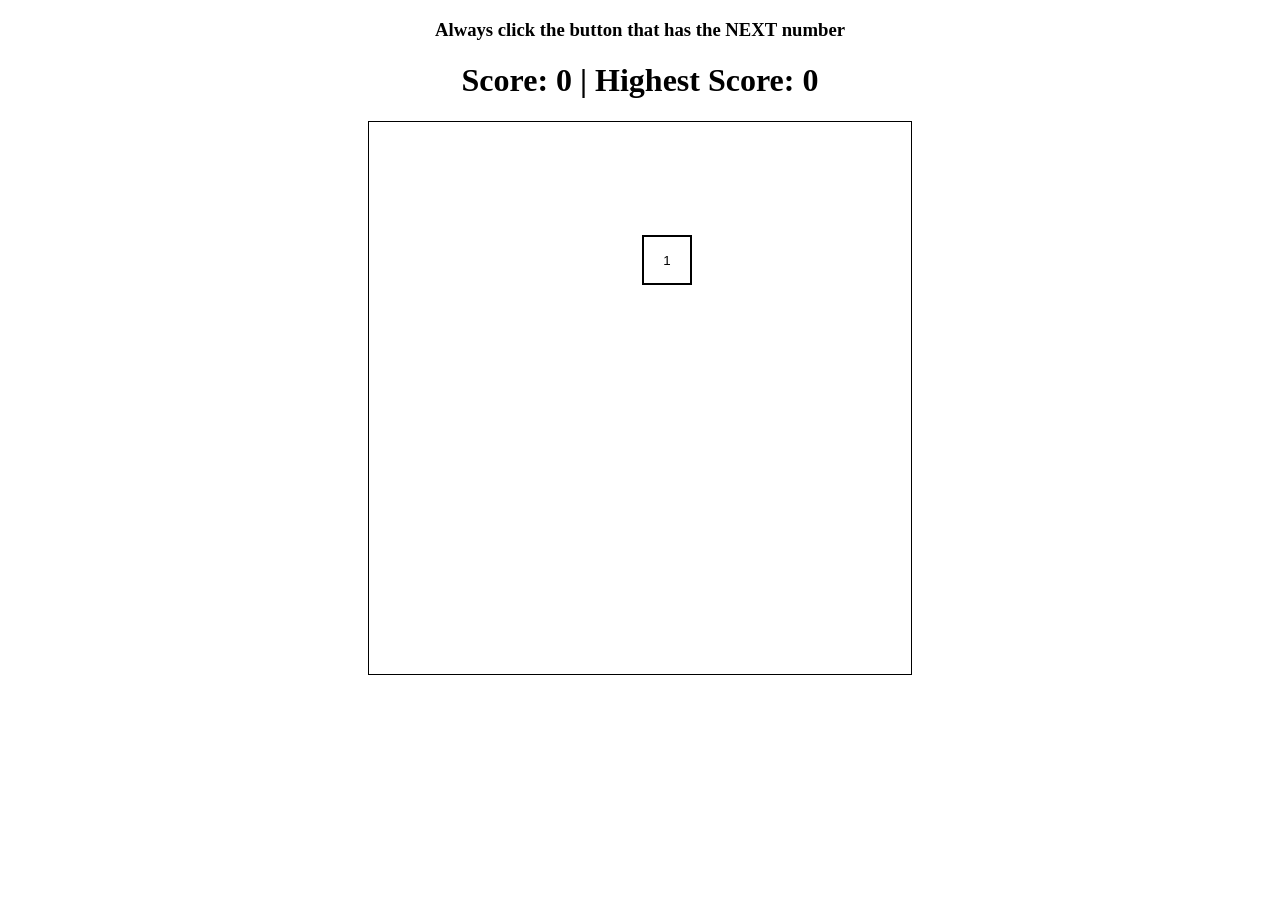
<file: Game Racing/feb 17/lom/Index.html>
<!DOCTYPE HTML>
<html>
  <head>
    <meta charset="utf-8">
    <link rel="stylesheet" href="basicStyle.css">
  </head>
  <body id="body">
    <h3>
      Always click the button that has the NEXT number
    </h3>
    <h1 id="score">
    </h1>
    <div>
      <table id="table">
        <tr>
          <td><button id="0" onclick="button(0)"></button></td>
          <td><button id="1" onclick="button(1)"></button></td>
          <td><button id="2" onclick="button(2)"></button></td>
          <td><button id="3" onclick="button(3)"></button></td>
          <td><button id="4" onclick="button(4)"></button></td>
          <td><button id="5" onclick="button(5)"></button></td>
          <td><button id="6" onclick="button(6)"></button></td>
          <td><button id="7" onclick="button(7)"></button></td>
          <td><button id="8" onclick="button(8)"></button></td>
          <td><button id="9" onclick="button(9)"></button></td>
        </tr>
        <tr>
          <td><button id="10" onclick="button(10)"></button></td>
          <td><button id="11" onclick="button(11)"></button></td>
          <td><button id="12" onclick="button(12)"></button></td>
          <td><button id="13" onclick="button(13)"></button></td>
          <td><button id="14" onclick="button(14)"></button></td>
          <td><button id="15" onclick="button(15)"></button></td>
          <td><button id="16" onclick="button(16)"></button></td>
          <td><button id="17" onclick="button(17)"></button></td>
          <td><button id="18" onclick="button(18)"></button></td>
          <td><button id="19" onclick="button(19)"></button></td>
        </tr>
        <tr>
          <td><button id="20" onclick="button(20)"></button></td>
          <td><button id="21" onclick="button(21)"></button></td>
          <td><button id="22" onclick="button(22)"></button></td>
          <td><button id="23" onclick="button(23)"></button></td>
          <td><button id="24" onclick="button(24)"></button></td>
          <td><button id="25" onclick="button(25)"></button></td>
          <td><button id="26" onclick="button(26)"></button></td>
          <td><button id="27" onclick="button(27)"></button></td>
          <td><button id="28" onclick="button(28)"></button></td>
          <td><button id="29" onclick="button(29)"></button></td>
        </tr>
        <tr>
          <td><button id="30" onclick="button(30)"></button></td>
          <td><button id="31" onclick="button(31)"></button></td>
          <td><button id="32" onclick="button(32)"></button></td>
          <td><button id="33" onclick="button(33)"></button></td>
          <td><button id="34" onclick="button(34)"></button></td>
          <td><button id="35" onclick="button(35)"></button></td>
          <td><button id="36" onclick="button(36)"></button></td>
          <td><button id="37" onclick="button(37)"></button></td>
          <td><button id="38" onclick="button(38)"></button></td>
          <td><button id="39" onclick="button(39)"></button></td>
        </tr>
        <tr>
          <td><button id="40" onclick="button(40)"></button></td>
          <td><button id="41" onclick="button(41)"></button></td>
          <td><button id="42" onclick="button(42)"></button></td>
          <td><button id="43" onclick="button(43)"></button></td>
          <td><button id="44" onclick="button(44)"></button></td>
          <td><button id="45" onclick="button(45)"></button></td>
          <td><button id="46" onclick="button(46)"></button></td>
          <td><button id="47" onclick="button(47)"></button></td>
          <td><button id="48" onclick="button(48)"></button></td>
          <td><button id="49" onclick="button(49)"></button></td>
        </tr>
        <tr>
          <td><button id="50" onclick="button(50)"></button></td>
          <td><button id="51" onclick="button(51)"></button></td>
          <td><button id="52" onclick="button(52)"></button></td>
          <td><button id="53" onclick="button(53)"></button></td>
          <td><button id="54" onclick="button(54)"></button></td>
          <td><button id="55" onclick="button(55)"></button></td>
          <td><button id="56" onclick="button(56)"></button></td>
          <td><button id="57" onclick="button(57)"></button></td>
          <td><button id="58" onclick="button(58)"></button></td>
          <td><button id="59" onclick="button(59)"></button></td>
        </tr>
        <tr>
          <td><button id="60" onclick="button(60)"></button></td>
          <td><button id="61" onclick="button(61)"></button></td>
          <td><button id="62" onclick="button(62)"></button></td>
          <td><button id="63" onclick="button(63)"></button></td>
          <td><button id="64" onclick="button(64)"></button></td>
          <td><button id="65" onclick="button(65)"></button></td>
          <td><button id="66" onclick="button(66)"></button></td>
          <td><button id="67" onclick="button(67)"></button></td>
          <td><button id="68" onclick="button(68)"></button></td>
          <td><button id="69" onclick="button(69)"></button></td>
        </tr>
        <tr>
          <td><button id="70" onclick="button(70)"></button></td>
          <td><button id="71" onclick="button(71)"></button></td>
          <td><button id="72" onclick="button(72)"></button></td>
          <td><button id="73" onclick="button(73)"></button></td>
          <td><button id="74" onclick="button(74)"></button></td>
          <td><button id="75" onclick="button(75)"></button></td>
          <td><button id="76" onclick="button(76)"></button></td>
          <td><button id="77" onclick="button(77)"></button></td>
          <td><button id="78" onclick="button(78)"></button></td>
          <td><button id="79" onclick="button(79)"></button></td>
        </tr>
        <tr>
          <td><button id="80" onclick="button(80)"></button></td>
          <td><button id="81" onclick="button(81)"></button></td>
          <td><button id="82" onclick="button(82)"></button></td>
          <td><button id="83" onclick="button(83)"></button></td>
          <td><button id="84" onclick="button(84)"></button></td>
          <td><button id="85" onclick="button(85)"></button></td>
          <td><button id="86" onclick="button(86)"></button></td>
          <td><button id="87" onclick="button(87)"></button></td>
          <td><button id="88" onclick="button(88)"></button></td>
          <td><button id="89" onclick="button(89)"></button></td>
        </tr>
        <tr>
          <td><button id="90" onclick="button(90)"></button></td>
          <td><button id="91" onclick="button(91)"></button></td>
          <td><button id="92" onclick="button(92)"></button></td>
          <td><button id="93" onclick="button(93)"></button></td>
          <td><button id="94" onclick="button(94)"></button></td>
          <td><button id="95" onclick="button(95)"></button></td>
          <td><button id="96" onclick="button(96)"></button></td>
          <td><button id="97" onclick="button(97)"></button></td>
          <td><button id="98" onclick="button(98)"></button></td>
          <td><button id="99" onclick="button(99)"></button></td>
        </tr>
      </table>
    </div>
  </body>
  <script src="Buttons.js"></script>
</html>
</file>
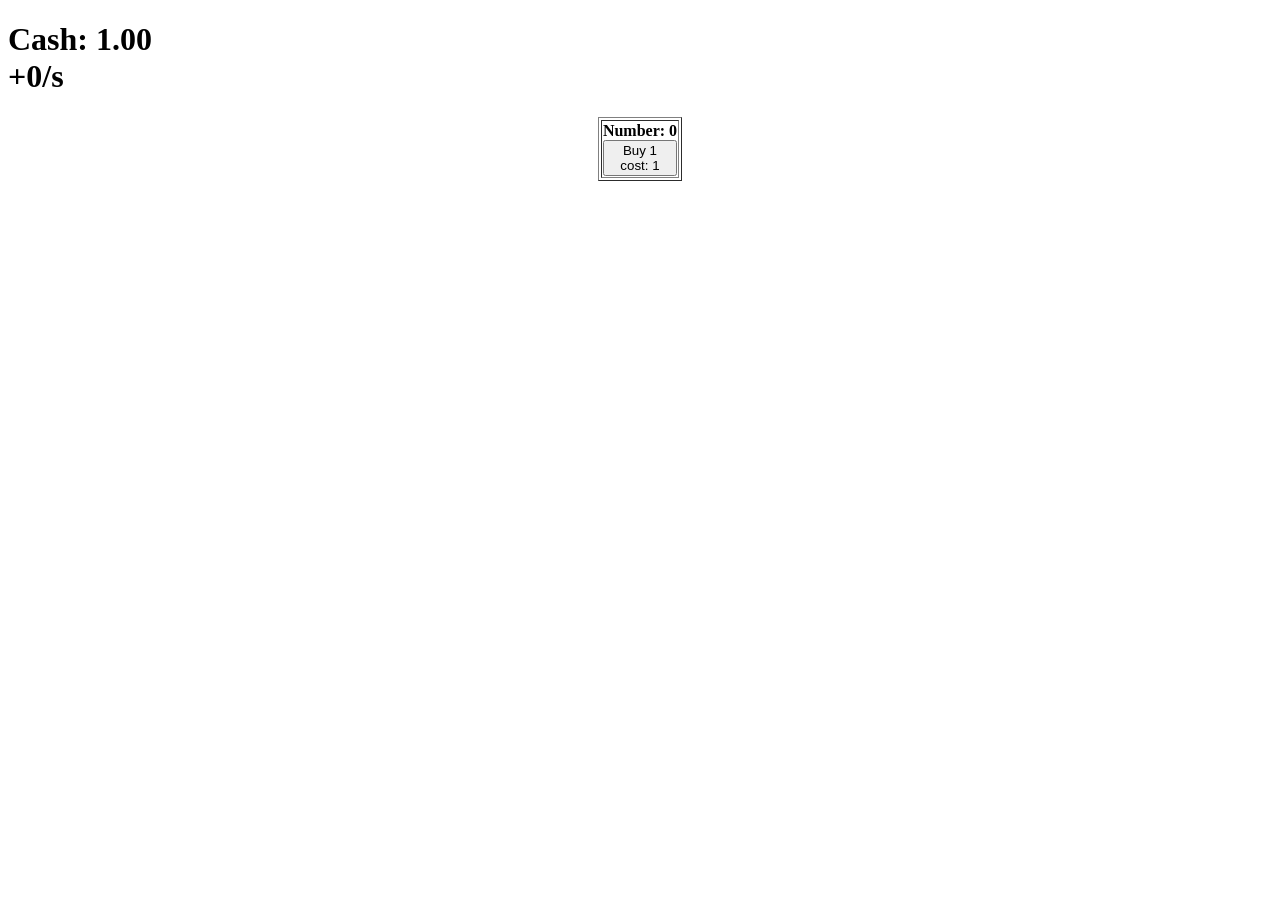
<file: Game Racing/feb 17/Iker/fun.html>
﻿<!DOCTYPE html>

<html lang="en" xmlns="http://www.w3.org/1999/xhtml">
<head>
    <meta charset="utf-8" />
    <script type="text/javascript" src="fun.js"></script>
    <title></title>
</head>
<body onload="init()">
    <h1 id="count"></h1>
    <table align="center" id="main" border="1">
    </table>
</body>
</html>
</file>
<file: Game Racing/feb 17/lom/basicStyle.css>
/*basic style*/
body{
  display: block;
  text-align: center;
}
div{
  display: inline-block;
}
table{
  border: black solid 1px;
}
button{
  display: inline-block;
  height: 50px;
  width: 50px;
  border: 2px solid black;
  background-color: white;
}
</file>
